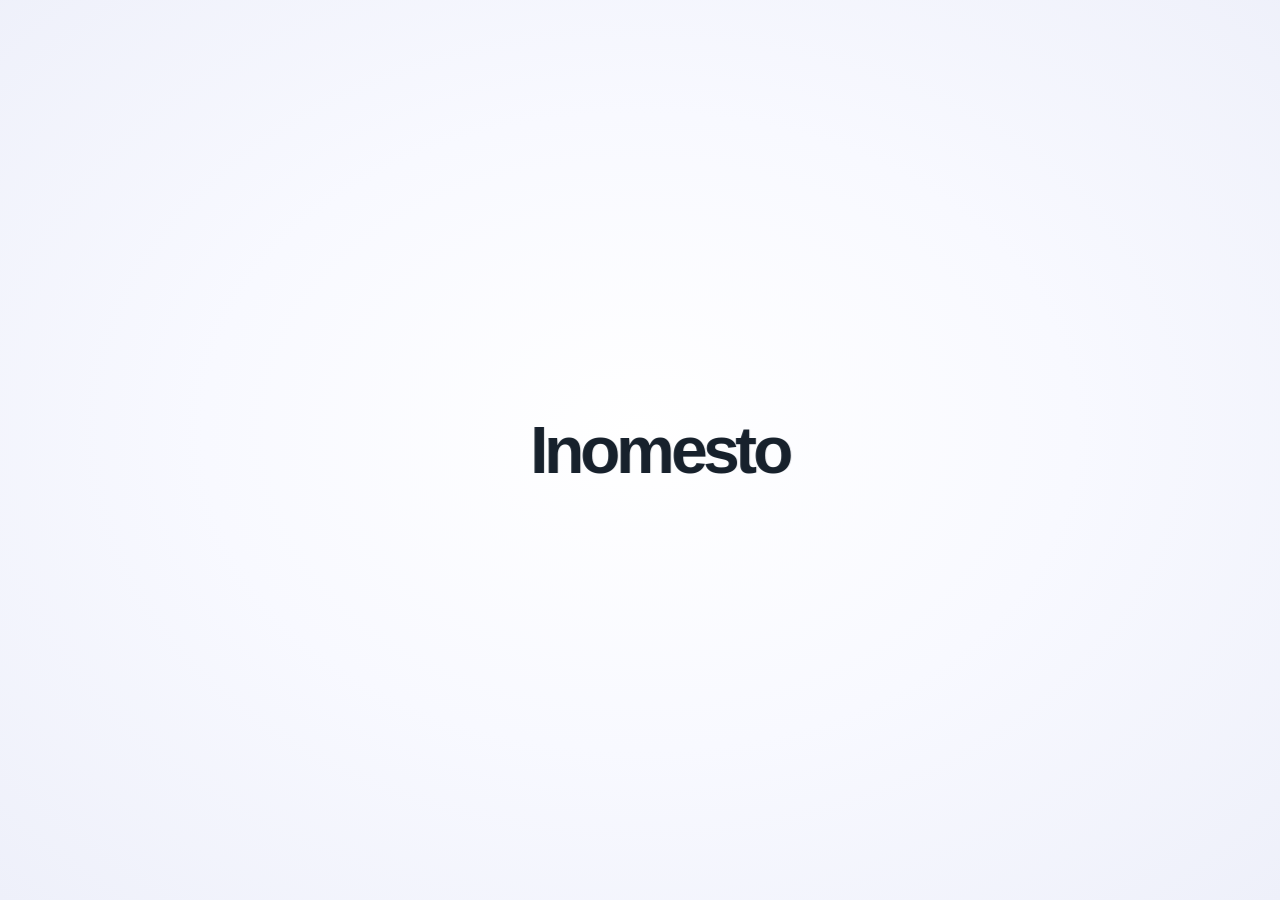
<file: index.html>
<!DOCTYPE html>
<html lang="ru">
<head>
<meta charset="UTF-8">
<meta name="viewport" content="width=device-width, initial-scale=1">
<title>Inomesto</title>
<link rel="stylesheet" href="styles.css?v=20261128-post-menu-1">
<script src="vendor/supabase.js"></script>
</head>
<body>

<div id="inomestoSplash" class="inomesto-splash" aria-hidden="true">
  <div class="splash-stage" id="splashStage">
    <div class="splash-word" id="splashWord" aria-label="Inomesto">
      <span class="splash-letter">I</span><span class="splash-letter">n</span><span class="splash-letter">o</span><span class="splash-letter">m</span><span class="splash-letter">e</span><span class="splash-letter">s</span><span class="splash-letter">t</span><span class="splash-letter">o</span>
    </div>
    <div class="splash-logo" id="splashLogo">I</div>
  </div>
</div>


<div id="diag" class="diag" hidden></div>

<section id="screen-auth" class="screen">
  <div class="auth-card">
    <div class="brand-lg"><span class="mark">I</span><span>Inomesto</span></div>
    <h1>Общение без лишнего</h1>
    <p class="muted">Публикуйте посты, создавайте каналы и сообщества, общайтесь лично.</p>

    <button class="btn provider" id="signInGitHub">
      <svg viewBox="0 0 16 16" width="19" height="19" aria-hidden="true"><path fill="currentColor" d="M8 0C3.58 0 0 3.58 0 8c0 3.54 2.29 6.53 5.47 7.59.4.07.55-.17.55-.38 0-.19-.01-.82-.01-1.49-2.01.37-2.53-.49-2.69-.94-.09-.23-.48-.94-.82-1.13-.28-.15-.68-.52-.01-.53.63-.01 1.08.58 1.23.82.72 1.21 1.87.87 2.33.66.07-.52.28-.87.51-1.07-1.78-.2-3.64-.89-3.64-3.95 0-.87.31-1.59.82-2.15-.08-.2-.36-1.02.08-2.12 0 0 .67-.21 2.2.82.64-.18 1.32-.27 2-.27s1.36.09 2 .27c1.53-1.04 2.2-.82 2.2-.82.44 1.1.16 1.92.08 2.12.51.56.82 1.27.82 2.15 0 3.07-1.87 3.75-3.65 3.95.29.25.54.73.54 1.48 0 1.07-.01 1.93-.01 2.2 0 .21.15.46.55.38A8.01 8.01 0 0 0 16 8c0-4.42-3.58-8-8-8z"/></svg>
      Войти через GitHub
    </button>

    <button class="btn provider" id="signInGoogle">
      <svg viewBox="0 0 48 48" width="19" height="19" aria-hidden="true"><path fill="#4285F4" d="M45 24c0-1.6-.1-2.7-.4-4H24v7.5h12c-.2 2-1.5 5-4.4 7l6.7 5.2C42.2 36.2 45 30.7 45 24z"/><path fill="#34A853" d="M24 46c6.9 0 12.7-2.3 17-6.2l-6.7-5.2C31.9 36 28.2 37 24 37c-6.6 0-12.2-4.4-14.2-10.4l-7 5.4C7.2 40.7 15 46 24 46z"/><path fill="#FBBC05" d="M9.8 26.6c-.5-1.5-.8-3-.8-4.6s.3-3.1.8-4.6l-7-5.4C1 15.1 0 19.4 0 22s1 6.9 2.8 10z"/><path fill="#EA4335" d="M24 9c3.7 0 7 1.3 9.6 3.8l6-6C35.9 3 30.6 1 24 1 15 1 7.2 6.3 2.8 13l7 5.4C11.8 13.4 17.4 9 24 9z"/></svg>
      Войти через Google
    </button>

    <div class="or"><span>или по почте</span></div>

    <label class="field"><span>Электронная почта</span>
      <input id="emailInput" type="email" autocomplete="email" placeholder="pochta@example.com"></label>
    <button class="btn provider" id="signInEmail">Прислать ссылку для входа</button>

    <div class="or"><span>или войти по username</span></div>
    <label class="field"><span>Username</span><input id="loginUsername" autocomplete="username" maxlength="24" placeholder="username"></label>
    <label class="field"><span>Пароль Inomesto</span><input id="loginPassword" type="password" autocomplete="current-password" placeholder="Пароль"></label>
    <button class="btn provider" id="signInUsername" type="button">Войти</button>
    <p class="fine" id="authHint">Для регистрации сначала войдите через Google или GitHub, затем создайте username и пароль Inomesto.</p>
  </div>
</section>

<section id="screen-onboarding" class="screen">
  <div class="auth-card">
    <h1 id="onboardingTitle">Завершите регистрацию</h1>
    <p class="muted" id="onboardingDescription">После входа через Google или GitHub придумайте username и пароль Inomesto.</p>
    <label class="field"><span>Имя</span><input id="obName" maxlength="40" placeholder="Как вас зовут"></label>
    <label class="field"><span>Username (латиницей)</span><input id="obUser" maxlength="24" autocomplete="username" placeholder="username"></label>
    <label class="field"><span>О себе</span><input id="obBio" maxlength="160" placeholder="Пара слов о себе"></label>
    <label class="field"><span>Пароль Inomesto (минимум 8 символов)</span><input id="obPassword" type="password" minlength="8" autocomplete="new-password" placeholder="Придумайте пароль"></label>
    <label class="field"><span>Повторите пароль</span><input id="obPasswordAgain" type="password" minlength="8" autocomplete="new-password" placeholder="Повторите пароль"></label>
    <button class="btn primary wide" id="saveOnboarding">Сохранить и продолжить</button>
  </div>
</section>

<section id="screen-app" class="screen">
  <header class="topbar">
    <div class="brand"><span class="mark small">I</span><span>Inomesto</span></div>
    <nav class="tabs" id="tabs">
      <button class="tab active" data-tab="feed"><span class="tab-icon"><svg viewBox="0 0 24 24" aria-hidden="true"><path d="M5 4.5h11a2 2 0 0 1 2 2v13H6a2 2 0 0 1-2-2v-13a2 2 0 0 1 2-2Z"/><path d="M8 8h7M8 12h7M8 16h4M18 8h2a1 1 0 0 1 1 1v9a1.5 1.5 0 0 1-1.5 1.5"/></svg></span><span class="tab-label">Лента</span></button>
      <button class="tab" data-tab="spaces"><span class="tab-icon"><svg viewBox="0 0 24 24" aria-hidden="true"><circle cx="9" cy="8" r="3"/><path d="M3.5 19a5.5 5.5 0 0 1 11 0M16 5.5a3 3 0 0 1 0 5.8M17 14a5 5 0 0 1 3.5 4.8"/></svg></span><span class="tab-label">Каналы и группы</span></button>
      <button class="tab" data-tab="chats"><span class="tab-icon"><svg viewBox="0 0 24 24" aria-hidden="true"><path d="M20 11.5a7.5 7.5 0 0 1-7.5 7.5H7l-4 2v-6.5A7.5 7.5 0 1 1 20 11.5Z"/><path d="M8 10h8M8 13.5h5"/></svg></span><span class="tab-label">Чаты</span></button>
      <button class="tab" data-tab="me"><span class="tab-icon"><svg viewBox="0 0 24 24" aria-hidden="true"><circle cx="12" cy="8" r="3.5"/><path d="M4.5 20a7.5 7.5 0 0 1 15 0"/></svg></span><span class="tab-label">Профиль</span></button>
      <button class="tab staff-only" data-tab="mod" hidden><span class="tab-icon"><svg viewBox="0 0 24 24" aria-hidden="true"><path d="M12 3 20 6v5.5c0 4.5-3.1 7.8-8 9.5-4.9-1.7-8-5-8-9.5V6l8-3Z"/><path d="m8.5 12 2.3 2.3 4.8-5"/></svg></span><span class="tab-label">Модерация</span></button>
    </nav>
  </header>

  <div class="banner" id="muteBanner" hidden></div>

  <main class="wrap">
    <div class="pane active" id="pane-feed">
      <div class="page-heading">
        <div><h1>Ваша лента</h1><p>Публикации только из каналов, на которые вы подписаны</p></div>
        <button class="btn primary" id="feedFindChannels">Найти каналы</button>
      </div>
      <div id="feed"></div>
    </div>

    <div class="pane" id="pane-spaces">
      <div class="page-heading">
        <div><h1>Каналы и сообщества</h1><p>Подписывайтесь на каналы или вступайте в сообщества</p></div>
        <button class="btn primary" id="openSpaceModal">Создать</button>
      </div>
      <div class="space-search-card">
        <label class="space-search-label" for="spaceSearchInput">Поиск каналов и сообществ</label>
        <div class="space-search-wrap"><span aria-hidden="true">⌕</span><input id="spaceSearchInput" type="search" placeholder="Название или ключевое слово…" autocomplete="off"></div>
        <p class="sub">В списке ниже — ваши подписки. Через поиск можно найти новые каналы и сообщества.</p>
      </div>
      <div id="spaceView"></div>
    </div>

    <div class="pane" id="pane-chats">
      <div class="page-heading">
        <div><h1>Ваши чаты</h1><p>Личные разговоры и поддержка</p></div>
      </div>
      <div class="chat-layout card">
        <div class="chat-list">
          <div class="row gap mb">
            <input id="newDmUser" class="grow" placeholder="@логин пользователя">
            <button class="btn primary" id="startDm">Новый чат</button>
          </div>
          <div id="convList"></div>
        </div>
        <div class="chat-window">
          <div class="chat-head" id="chatHead">Выберите чат</div>
          <div class="messages" id="messages"><div class="empty">Слева выберите диалог</div></div>
          <div id="chatStaged" class="chat-staged" hidden></div>
          <div class="chat-input">
            <input id="chatFileInput" type="file" multiple accept="image/*,audio/*,video/*,.pdf,.txt,.doc,.docx,.xls,.xlsx,.ppt,.pptx,.zip" hidden>
            <button class="btn ghost chat-attach" id="attachChatFile" type="button" title="Прикрепить файл">📎</button>
            <button class="btn ghost chat-voice" id="recordVoice" type="button" title="Записать голосовое сообщение">🎙 Голосовое</button>
            <input id="msgInput" placeholder="Сообщение…">
            <button class="btn primary" id="sendMsg">Отправить</button>
          </div>
        </div>
      </div>
    </div>

    <div class="pane" id="pane-me">
      <div class="card profile-self"><div id="meAvatar"></div><div><h2 id="meName">—</h2><p class="muted" id="meMeta"></p><div id="meStatus"></div></div></div>
      <div class="card">
        <h3>Настройки</h3>
        <label class="field"><span>Аватар профиля</span><input id="avatarInput" type="file" accept="image/png,image/jpeg,image/webp,image/gif"><small class="sub">PNG, JPG, WebP или GIF, до 5 МБ</small></label>
        <label class="field"><span>Имя</span><input id="setName"></label>
        <label class="field"><span>Имя пользователя</span><input id="setUser"></label>
        <label class="field"><span>О себе</span><input id="setBio"></label>
        <label class="field"><span>Кто может писать вам лично</span>
          <select id="setDm">
            <option value="everyone">Все пользователи</option>
            <option value="contacts">Только те, с кем я в одном пространстве</option>
            <option value="nobody">Никто</option>
          </select>
        </label>
        <button class="btn primary" id="saveProfile">Сохранить</button>
      <div class="card">
        <h3>Безопасность аккаунта</h3>
        <p class="muted">Пароль нужен для входа в Inomesto по username на сайте и в Android-приложении.</p>
        <label class="field"><span>Новый пароль (минимум 8 символов)</span><input id="accountPassword" type="password" minlength="8" autocomplete="new-password"></label>
        <label class="field"><span>Повторите новый пароль</span><input id="accountPasswordAgain" type="password" minlength="8" autocomplete="new-password"></label>
        <button class="btn primary" id="saveAccountPassword" type="button">Сохранить пароль</button>
      </div>
      </div>
      <div class="card theme-settings">
        <h3>Оформление</h3>
        <p class="muted">Выберите удобную цветовую тему приложения. Настройка сохраняется на этом устройстве.</p>
        <label class="field">
          <span>Тема приложения</span>
          <select id="themeSelect">
            <option value="light">Светлая</option>
            <option value="dark">Тёмная</option>
          </select>
        </label>
      </div>
      <div class="card">
        <h3>Уведомления</h3>
        <p class="muted">Настройки сохраняются в аккаунте и действуют на всех ваших устройствах. Лайки не отправляют уведомлений.</p>
        <label class="field check"><input type="checkbox" id="notifDmEnabled" checked> Новые сообщения в личных чатах</label>
        <label class="field"><span>Как показывать сообщения</span>
          <select id="notifDmDelivery">
            <option value="in_app">Всплывающее уведомление в Inomesto</option>
            <option value="browser">Уведомление браузера</option>
            <option value="both">Оба способа</option>
          </select>
        </label>
        <button class="btn primary" id="enableNativePush" type="button">Включить push-уведомления</button>
        <div class="sub mt">Push-уведомления Android. Для работы нужно разрешить уведомления.</div>
        <button class="btn ghost" id="enableBrowserNotifications" type="button">Разрешить уведомления браузера</button>
        <div class="sub mt">Уведомления браузера работают, пока сайт открыт. Для них нужно разрешение браузера.</div>
        <hr class="settings-divider">
        <label class="field check"><input type="checkbox" id="notifSpaceBadges" checked> Счётчики новых публикаций в каналах и группах</label>
        <label class="field check"><input type="checkbox" id="notifCommentBadges" checked> Счётчики новых комментариев</label>
        <p class="sub">Публикации в каналах и группах, а также комментарии по умолчанию показываются только счётчиками — без всплывающих уведомлений.</p>
        <button class="btn primary" id="saveNotificationPrefs">Сохранить настройки уведомлений</button>
      </div>
      <div class="card"><h3>Мои предупреждения</h3><div id="myWarns" class="muted">Загрузка…</div></div>
      <div class="card">
        <h3>Проверка подключения</h3>
        <p class="muted">Нажмите, чтобы проверить базу, хранилище и вход. Красные пункты показывают, какой шаг настройки пропущен.</p>
        <button class="btn ghost" id="runDiag">Проверить</button>
        <div id="diagOut" class="muted mt"></div>
      </div>
      <div class="card">
        <h3>Поддержка</h3>
        <p class="muted">Наши модераторы увидят ваше сообщение и постараются как можно скорее решить вашу проблему.</p>
        <button class="btn ghost" id="openSupport">Открыть чат поддержки</button>
      </div>
      <div class="card">
        <h3>Аккаунт</h3>
        <button class="btn ghost" id="signOut" type="button">Выйти из аккаунта</button>
      </div>
    </div>

    <div class="pane" id="pane-mod">
      <div class="card"><h2>Панель модерации</h2><p class="muted">Доступ только владельцу и совладельцам.</p></div>
      <div class="card"><h3>Жалобы</h3><div id="reportList"></div></div>
      <div class="card"><h3>Отложенные удаления</h3><div id="deletionList"></div></div>
      <div class="card"><h3>Верификация и роли</h3>
        <label class="field"><span>Логин пользователя</span><input id="staffUser" placeholder="username"></label>
        <div class="row gap wrap">
          <button class="btn ghost" data-staff="verify">Выдать галочку</button>
          <button class="btn ghost" data-staff="unverify">Отозвать галочку</button>
          <button class="btn ghost" data-staff="coowner">Сделать совладельцем</button>
          <button class="btn ghost" data-staff="uncoowner">Снять совладельца</button>
          <button class="btn ghost" data-staff="warn">Выдать предупреждение</button>
        </div>
        <div id="staffResult" class="muted mt"></div>
      </div>
      <div class="card"><h3>Обращения в поддержку</h3><div id="supportList"></div></div>
    </div>
  </main>

  <nav class="mobile-tabs" id="mobileTabs">
    <button class="tab active" data-tab="feed"><span class="tab-icon"><svg viewBox="0 0 24 24" aria-hidden="true"><path d="M5 4.5h11a2 2 0 0 1 2 2v13H6a2 2 0 0 1-2-2v-13a2 2 0 0 1 2-2Z"/><path d="M8 8h7M8 12h7M8 16h4M18 8h2a1 1 0 0 1 1 1v9a1.5 1.5 0 0 1-1.5 1.5"/></svg></span><span class="tab-label">Лента</span></button>
    <button class="tab" data-tab="spaces"><span class="tab-icon"><svg viewBox="0 0 24 24" aria-hidden="true"><circle cx="9" cy="8" r="3"/><path d="M3.5 19a5.5 5.5 0 0 1 11 0M16 5.5a3 3 0 0 1 0 5.8M17 14a5 5 0 0 1 3.5 4.8"/></svg></span><span class="tab-label">Каналы</span></button>
    <button class="tab" data-tab="chats"><span class="tab-icon"><svg viewBox="0 0 24 24" aria-hidden="true"><path d="M20 11.5a7.5 7.5 0 0 1-7.5 7.5H7l-4 2v-6.5A7.5 7.5 0 1 1 20 11.5Z"/><path d="M8 10h8M8 13.5h5"/></svg></span><span class="tab-label">Чаты</span></button>
    <button class="tab" data-tab="me"><span class="tab-icon"><svg viewBox="0 0 24 24" aria-hidden="true"><circle cx="12" cy="8" r="3.5"/><path d="M4.5 20a7.5 7.5 0 0 1 15 0"/></svg></span><span class="tab-label">Профиль</span></button>
    <button class="tab staff-only" data-tab="mod" hidden><span class="tab-icon"><svg viewBox="0 0 24 24" aria-hidden="true"><path d="M12 3 20 6v5.5c0 4.5-3.1 7.8-8 9.5-4.9-1.7-8-5-8-9.5V6l8-3Z"/><path d="m8.5 12 2.3 2.3 4.8-5"/></svg></span><span class="tab-label">Модерация</span></button>
  </nav>
</section>

<div class="modal" id="spaceModal" hidden>
  <div class="modal-box">
    <h3>Новое пространство</h3>
    <label class="field"><span>Тип</span>
      <select id="spType">
        <option value="channel">Канал — посты автора и комментарии</option>
        <option value="community">Сообщество — пишут все участники</option>
      </select></label>
    <label class="field"><span>Название</span><input id="spName" maxlength="60" placeholder="Например, «Омск: объявления»"></label>
    <label class="field"><span>Описание</span><input id="spDesc" maxlength="200"></label>
    <label class="field"><span>Доступ</span>
      <select id="spPrivacy">
        <option value="public">Открытое</option>
        <option value="private">Закрытое — нужна галочка верификации</option>
      </select></label>
    <label class="field check"><input type="checkbox" id="spComments" checked> Разрешить комментарии</label>
    <div class="row gap end mt">
      <button class="btn ghost" id="closeSpaceModal">Отмена</button>
      <button class="btn primary" id="createSpace">Создать</button>
    </div>
  </div>
</div>

<div class="modal" id="profileModal" hidden>
  <div class="modal-box profile-modal-box">
    <button class="btn ghost profile-close" id="closeProfileModal" type="button">Закрыть</button>
    <div id="profileModalContent"></div>
  </div>
</div>

<div id="toast" class="toast"></div>
<script src="config.js"></script>
<script src="push-plugin.js"></script>
  <script src="app.js?v=20261128-post-menu-1"></script>
</body>
</html>
</file>
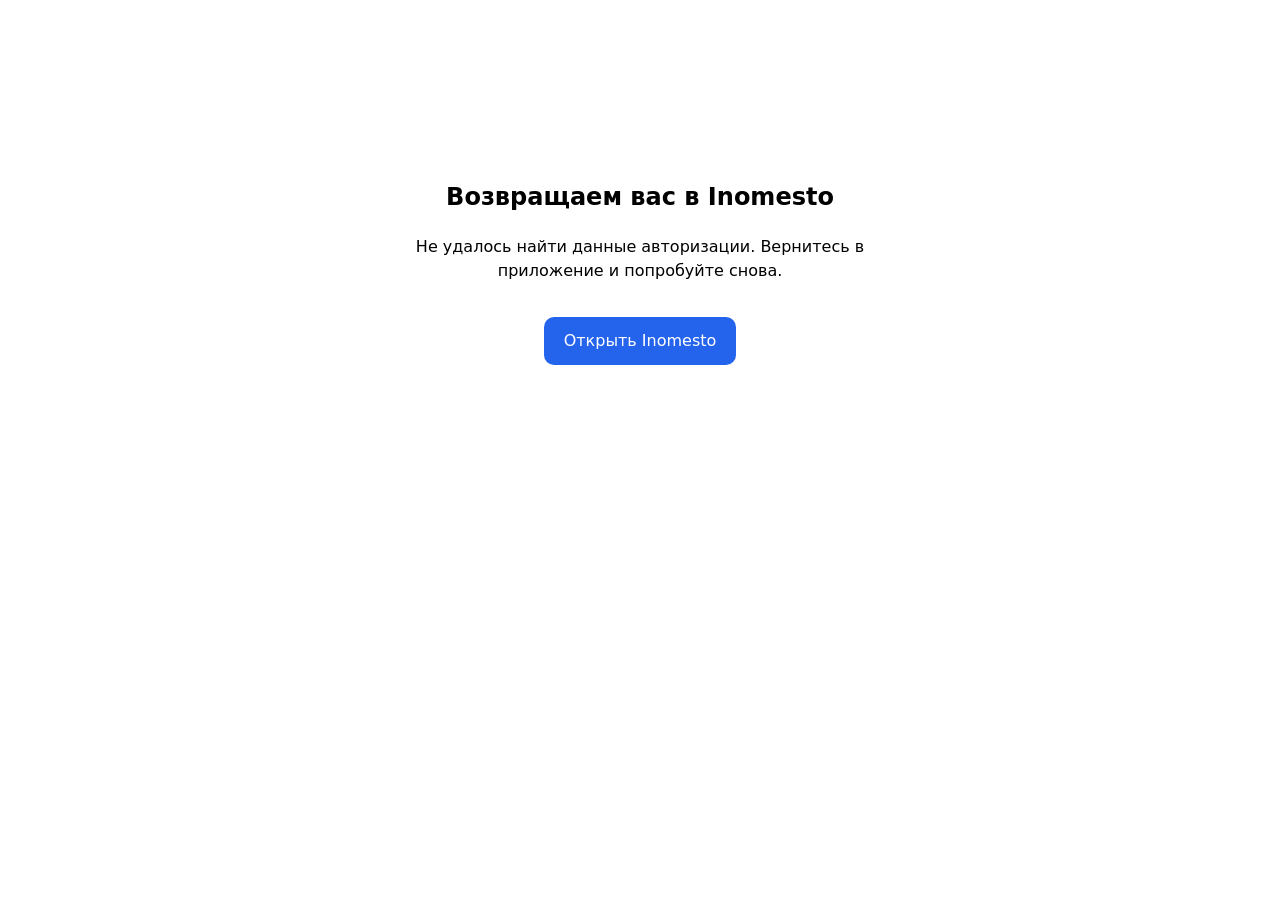
<file: auth-callback.html>
<!doctype html>
<html lang="ru">
<head>
  <meta charset="utf-8">
  <meta name="viewport" content="width=device-width, initial-scale=1">
  <title>Возврат в Inomesto</title>
  <style>
    body {
      font-family: system-ui, sans-serif;
      max-width: 520px;
      margin: 15vh auto;
      padding: 24px;
      text-align: center;
      line-height: 1.5;
    }
    a {
      display: inline-block;
      margin-top: 18px;
      padding: 12px 20px;
      border-radius: 10px;
      background: #2463eb;
      color: white;
      text-decoration: none;
    }
  </style>
</head>
<body>
  <h2>Возвращаем вас в Inomesto</h2>
  <p>Нажмите кнопку ниже, если приложение не открылось автоматически.</p>
  <a id="openApp" href="#">Открыть Inomesto</a>

  <script>
    (function () {
      var target = 'com.inomesto.app://auth/callback'
        + window.location.search
        + window.location.hash;

      document.getElementById('openApp').href = target;

      if (window.location.search.indexOf('code=') === -1 &&
          window.location.search.indexOf('error=') === -1) {
        document.querySelector('p').textContent =
          'Не удалось найти данные авторизации. Вернитесь в приложение и попробуйте снова.';
        return;
      }

      window.location.replace(target);
    })();
  </script>
</body>
</html>
</file>
<file: styles.css>
:root{
  --bg:#f3f5f8;--card:#fff;--ink:#161f28;--muted:#78868f;--line:#e7ecf0;
  --accent:#5566f0;--soft:#eef0ff;--radius:16px;--shadow:0 6px 22px rgba(22,35,54,.06);
}
*{box-sizing:border-box}
html,body{margin:0;padding:0}
body{background:var(--bg);color:var(--ink);font:15px/1.5 -apple-system,BlinkMacSystemFont,"Segoe UI",Roboto,sans-serif;-webkit-font-smoothing:antialiased}
h1,h2,h3{margin:0 0 8px;letter-spacing:-.4px}h2{font-size:21px}h3{font-size:16px}p{margin:0 0 10px}
button,input,textarea,select{font:inherit;color:inherit}
input,textarea,select{background:#fbfcfe;border:1px solid var(--line);border-radius:11px;padding:11px 12px;outline:0;width:100%}
input:focus,textarea:focus,select:focus{border-color:#c3caf7;box-shadow:0 0 0 3px #5566f012}
textarea{resize:vertical;min-height:64px}
.muted{color:var(--muted);font-size:13px}.fine{color:#9aa6ae;font-size:12px;margin-top:14px;line-height:1.5}
.grow{flex:1;min-width:0}.mt{margin-top:10px}.mb{margin-bottom:14px}
.row{display:flex;align-items:center}.gap{gap:9px}.wrap{flex-wrap:wrap}.between{justify-content:space-between}.end{justify-content:flex-end}
.screen{display:none}.screen.active{display:block}
#screen-auth.active,#screen-onboarding.active{display:grid;place-items:center;min-height:100vh;padding:20px}
.auth-card{background:var(--card);border:1px solid var(--line);border-radius:22px;padding:34px;width:min(430px,100%);box-shadow:var(--shadow)}
.brand-lg{display:flex;align-items:center;gap:11px;font-size:22px;font-weight:750;margin-bottom:22px}
.mark{width:38px;height:38px;border-radius:13px;background:var(--accent);color:#fff;display:grid;place-items:center;font-weight:800;box-shadow:0 6px 14px #5566f03d}
.mark.small{width:30px;height:30px;border-radius:10px;font-size:14px}
.btn{border:0;border-radius:11px;padding:11px 17px;font-weight:650;cursor:pointer;transition:.15s;background:#f1f3f7;color:#4d5a64}
.btn:hover{filter:brightness(.97)}
.btn.primary{background:var(--accent);color:#fff;box-shadow:0 5px 14px #5566f030}
.btn.ghost{background:#f1f3f7}
.btn.wide{width:100%;margin-top:8px}
.field{display:block;margin:12px 0}
.field>span{display:block;font-size:12px;color:#66737e;font-weight:650;margin-bottom:5px}
.check{display:flex;align-items:center;gap:8px;font-size:13px;color:#5c6973}
.check input{width:auto}
.topbar{position:sticky;top:0;z-index:12;background:#fffffff2;backdrop-filter:blur(14px);border-bottom:1px solid var(--line);display:flex;align-items:center;gap:20px;padding:12px 22px}
.brand{display:flex;align-items:center;gap:9px;font-weight:750;font-size:17px}
.tabs{display:flex;gap:4px;margin-left:auto}
.tab{background:none;border:0;padding:9px 14px;border-radius:11px;color:#6c7a85;font-weight:640;cursor:pointer;font-size:14px;display:inline-flex;align-items:center;gap:8px;white-space:nowrap}
.tab-icon{display:inline-flex;align-items:center;justify-content:center;width:18px;height:18px;flex:0 0 18px}
.tab-icon svg{display:block;width:18px;height:18px;fill:none;stroke:currentColor;stroke-width:1.7;stroke-linecap:round;stroke-linejoin:round}
.tab-label{display:inline-block}
.tab:hover{background:#f2f4f8;color:var(--ink)}
.tab.active{background:var(--soft);color:var(--accent)}
.wrap{max-width:760px;margin:0 auto;padding:22px 18px 100px}
.pane{display:none}.pane.active{display:block}
.card{background:var(--card);border:1px solid var(--line);border-radius:var(--radius);box-shadow:var(--shadow);padding:16px;margin-bottom:14px}
.composer textarea{border:0;background:transparent;padding:4px 2px;min-height:56px}
.staged{display:flex;flex-wrap:wrap;gap:7px;margin:8px 0}
.stage-chip{background:#f2f4f9;border-radius:9px;padding:6px 9px;font-size:12px;color:#56636e;display:flex;gap:7px;align-items:center}
.stage-chip button{background:none;border:0;cursor:pointer;color:#98a4ad}
.chip{background:#f2f4f9;border-radius:10px;padding:9px 12px;font-size:13px;font-weight:640;color:#5d6a74;cursor:pointer}
.chip:hover{background:var(--soft);color:var(--accent)}
.banner{background:#fff4e8;color:#8d5a1f;padding:11px 22px;font-size:13px;border-bottom:1px solid #f2e2ce}
.post-head{display:flex;align-items:center;gap:11px;margin-bottom:11px}
.av{width:38px;height:38px;flex:0 0 38px;border-radius:50%;background:#e5e9ff;color:#4a5ad4;display:grid;place-items:center;font-weight:750}
.av.sm{width:30px;height:30px;flex-basis:30px;font-size:12px}
.who strong{font-size:14px}.who div{font-size:12px;color:var(--muted)}
.post-text{white-space:pre-wrap;margin-bottom:12px;line-height:1.55}
.post-img{width:100%;max-height:400px;object-fit:cover;border-radius:13px;margin-bottom:11px;background:#eef1f5}
.post-file{display:flex;align-items:center;gap:11px;background:#f7f9fb;border:1px solid var(--line);border-radius:12px;padding:11px;margin-bottom:11px;font-size:13px;cursor:pointer;text-decoration:none;color:inherit}
.badge{display:inline-block;background:var(--soft);color:var(--accent);border-radius:20px;padding:2px 9px;font-size:11px;font-weight:700;margin-left:6px}
.badge.gray{background:#f0f2f5;color:#7c8892}
.post-actions{display:flex;gap:6px;border-top:1px solid var(--line);padding-top:10px;flex-wrap:wrap}
.act{background:none;border:0;color:#7d8a94;font-size:13px;font-weight:620;cursor:pointer;padding:6px 10px;border-radius:9px;display:flex;gap:6px;align-items:center}
.act:hover{background:#f3f5f8;color:var(--accent)}.act.on{color:var(--accent)}
.comments{border-top:1px solid var(--line);margin-top:11px;padding-top:11px}
.comment{font-size:13px;padding:6px 0;border-bottom:1px dashed #eef1f4}
.comment b{margin-right:6px}
.comment-form{display:flex;gap:8px;margin-top:10px}.comment-form input{flex:1}
.space-row{display:flex;align-items:center;gap:12px}
.space-ico{width:44px;height:44px;flex:0 0 44px;border-radius:14px;background:var(--soft);color:var(--accent);display:grid;place-items:center;font-weight:800;font-size:17px}
.empty{text-align:center;color:var(--muted);padding:34px 12px;font-size:13px}
.toolbar{display:flex;gap:8px;flex-wrap:wrap;margin-top:12px}
.sub{font-size:12px;color:var(--muted)}
.member-row{display:flex;align-items:center;gap:10px;padding:8px 0;border-bottom:1px solid var(--line);font-size:13px;flex-wrap:wrap}
/* Участники: аватар фиксированного квадрата, действия — отдельным меню */
.member-row-user{display:flex;align-items:center;gap:10px;min-width:0}
.member-row-user .profile-open{flex:1 1 190px;min-width:0;max-width:100%}
.member-row-user .profile-open .av{width:38px;height:38px;min-width:38px;max-width:38px;aspect-ratio:1;flex:0 0 38px;border-radius:50%;object-fit:cover}
.member-identity{display:flex;flex-direction:column;min-width:0;overflow:hidden;line-height:1.35}
.member-identity b,.member-identity .sub{overflow:hidden;text-overflow:ellipsis;white-space:nowrap}
.member-meta{display:flex;align-items:center;gap:7px;flex:0 0 auto;margin-left:auto}
.member-more{width:34px;height:34px;border:1px solid var(--line);border-radius:10px;background:#fff;color:var(--ink);font-size:22px;line-height:1;cursor:pointer}
.member-actions{flex:1 0 100%;display:flex;gap:8px;flex-wrap:wrap;padding:8px 0 4px 48px}
.member-actions[hidden]{display:none!important}
.member-row-user.member-actions-open{background:var(--soft);border-radius:12px;padding:9px 10px}
@media(max-width:560px){
  .member-row-user{gap:8px}
  .member-row-user .profile-open{flex-basis:150px}
  .member-meta{gap:5px}
  .member-actions{padding-left:0}
  .member-actions .act{flex:1 1 auto;min-height:38px}
}
.chat-layout{display:grid;grid-template-columns:270px 1fr;padding:0;overflow:hidden}
.chat-list{padding:14px;border-right:1px solid var(--line)}
.chat-window{display:flex;flex-direction:column;min-height:460px;min-width:0}
.chat-head{padding:15px;border-bottom:1px solid var(--line);font-weight:700}
.messages{flex:1;padding:16px;display:flex;flex-direction:column;gap:9px;overflow:auto;max-height:400px}
.bubble{max-width:78%;background:#f1f3f7;border-radius:15px;padding:10px 13px;font-size:14px;align-self:flex-start}
.bubble.mine{background:var(--accent);color:#fff;align-self:flex-end}
.bubble small{display:block;opacity:.7;font-size:11px;margin-top:4px}
.chat-input{display:flex;gap:8px;padding:12px;border-top:1px solid var(--line)}
.chat-input input#msgInput{flex:1;min-width:0}
.chat-attach{flex:0 0 auto;padding:9px 12px}
.chat-staged{display:flex;gap:7px;flex-wrap:wrap;padding:8px 12px 0}
.chat-staged[hidden]{display:none}
.chat-stage-chip{display:inline-flex;align-items:center;gap:6px;background:var(--soft);border-radius:9px;padding:6px 9px;font-size:12px;max-width:100%;overflow-wrap:anywhere}
.chat-stage-chip button{border:0;background:transparent;font-size:17px;cursor:pointer;color:inherit}
.message-body{white-space:normal;overflow-wrap:anywhere}
.chat-file{display:flex;flex-direction:column;gap:6px;margin-top:7px;font-size:13px;overflow-wrap:anywhere}
.chat-file .sub{opacity:.8}
.chat-image-link{display:block;margin-top:7px}
.chat-image{display:block;max-width:min(320px,100%);max-height:280px;object-fit:contain;border-radius:10px}
.chat-audio{width:min(290px,100%);max-width:100%}
.chat-video{display:block;width:min(340px,100%);max-height:280px;margin-top:7px;border-radius:10px}
.bubble a{color:inherit;text-decoration:underline}

.bubble a.message-link{
  color:inherit;
  text-decoration:underline;
  text-decoration-thickness:1px;
  text-underline-offset:2px;
  overflow-wrap:anywhere;
  cursor:pointer;
}
.bubble a.message-link:hover{
  text-decoration-thickness:2px;
}
.bubble a.message-link:active{
  opacity:.75;
}


.conv{padding:10px;border-radius:12px;cursor:pointer;display:flex;gap:10px;align-items:center}
.conv:hover,.conv.on{background:#f2f4fb}
.modal{position:fixed;inset:0;background:#0f17228c;display:grid;place-items:center;padding:18px;z-index:40}
.modal[hidden]{display:none}
.modal-box{background:#fff;border-radius:20px;padding:22px;width:min(440px,100%);box-shadow:0 24px 70px #0003;max-height:90vh;overflow:auto}
.toast{position:fixed;left:50%;bottom:26px;transform:translate(-50%,16px);background:#182028;color:#fff;padding:12px 18px;border-radius:13px;font-size:13px;opacity:0;pointer-events:none;transition:.24s;z-index:60;max-width:88vw;text-align:center}
.toast.show{opacity:1;transform:translate(-50%,0)}
.diag{background:#fdecec;color:#a12b26;padding:10px 16px;font-size:12.5px;cursor:pointer;border-bottom:1px solid #f5cdcb}
.mobile-tabs{display:none}
@media(max-width:760px){
  .topbar{padding:10px 14px;gap:10px}
  .brand span:last-child{display:none}
  .tabs{display:none}
  .wrap{padding:14px 12px 96px}
  .chat-layout{grid-template-columns:1fr}
  .chat-list{border-right:0;border-bottom:1px solid var(--line);display:flex;gap:8px;overflow:auto;padding:10px}
  .conv{min-width:150px}
  .mobile-tabs{display:flex;position:fixed;bottom:0;left:0;right:0;background:#fffffff5;backdrop-filter:blur(14px);border-top:1px solid var(--line);justify-content:space-around;padding:8px 4px calc(8px + env(safe-area-inset-bottom));z-index:30}
  .mobile-tabs .tab{font-size:11px;padding:6px 9px;min-width:58px;flex:1;display:flex;flex-direction:column;align-items:center;justify-content:center;gap:3px}
  .mobile-tabs .tab-icon,.mobile-tabs .tab-icon svg{width:20px;height:20px}
  .mobile-tabs .tab-label{line-height:1.15}
  .auth-card{padding:24px 20px}
}

/* --- экран входа: три способа --- */
.btn.provider{background:#fff;border:1px solid var(--line);display:flex;align-items:center;justify-content:center;gap:11px;width:100%;color:var(--ink);box-shadow:var(--shadow);margin-top:9px}
.btn.provider:hover{background:#fafbfe;border-color:#d9e0e7}
.btn.provider[hidden]{display:none}
.or{display:flex;align-items:center;gap:12px;color:#9aa6ae;font-size:12px;margin:18px 0 2px}
.or:before,.or:after{content:"";height:1px;flex:1;background:var(--line)}

/* --- Более ясная навигация и разделы --- */
.page-heading{display:flex;align-items:center;justify-content:space-between;gap:14px;margin:4px 0 18px;padding:2px 2px}
.page-heading h1{font-size:25px;letter-spacing:-.7px;margin:0 0 3px}
.page-heading p{margin:0;color:var(--muted);font-size:13px}
.post-channel{color:var(--accent)!important;font-weight:650;margin-top:2px}
.space-section{margin:20px 0 26px}
.space-section-head{display:flex;align-items:center;justify-content:space-between;gap:12px;margin:0 2px 10px}
.space-section-head h2{font-size:18px;margin:0 0 2px}
.space-section-head p{margin:0}
.section-count{min-width:30px;height:30px;padding:0 9px;border-radius:10px;background:var(--soft);color:var(--accent);display:grid;place-items:center;font-size:12px;font-weight:750}
.space-card{transition:transform .15s,border-color .15s}
.space-card:hover{border-color:#d8defd}
.space-description{font-size:13px;color:var(--muted);margin-top:4px;line-height:1.45}
.space-empty{padding:22px 12px;text-align:left}
#feed .empty p{margin:7px auto 15px;max-width:440px}
#feed .empty h3{color:var(--ink);font-size:18px}
#feed .post{padding:18px}
.chat-list{background:#fcfdff}
.chat-list #newDmUser{min-width:0}
.chat-list .btn{white-space:nowrap}
.chat-head{background:#fff}
@media(max-width:760px){
  .page-heading{align-items:flex-start;margin:2px 0 14px}
  .page-heading h1{font-size:22px}
  .page-heading .btn{padding:9px 11px;font-size:12px}
  .space-card .space-row{align-items:flex-start}
  .space-card .space-row>.btn{align-self:center}
  .space-description{max-width:100%}
}

/* --- профили и аватары --- */
.av{object-fit:cover;overflow:hidden}
.profile-self{display:flex;align-items:center;gap:16px}
.profile-self h2{margin:0 0 4px}
.profile-self .av.large{width:76px;height:76px;flex:0 0 76px;font-size:27px}
.profile-open{display:inline-flex;align-items:center;gap:9px;padding:0;border:0;background:transparent;color:inherit;text-align:left;cursor:pointer;border-radius:10px;min-width:0}
.profile-open:hover{color:var(--accent)}
.profile-open .av{flex:0 0 38px}
.member-row .profile-open{flex:1}
.post-author{flex:0 0 auto;max-width:190px}
.post-author span:last-child{overflow:hidden;text-overflow:ellipsis;white-space:nowrap}
.profile-modal-box{text-align:center;position:relative}
.profile-close{display:block;margin-left:auto}
.profile-cover{display:flex;justify-content:center;margin:8px 0 14px}
.profile-avatar{width:112px;height:112px;flex:0 0 112px;font-size:40px}
.profile-bio{white-space:pre-wrap;line-height:1.55;margin:18px 0;text-align:left}
.profile-modal-box .row{justify-content:center}
@media(max-width:760px){
  .profile-self{align-items:flex-start}
  .post-author{max-width:150px}
}


/* --- Полноэкранная вкладка «Ваши чаты» --- */
@media (min-width: 761px) {
  main.wrap:has(#pane-chats.active) {
    width: 100%;
    max-width: none;
    min-height: calc(100vh - 60px);
    margin: 0;
    padding: 20px 22px 22px;
  }
  #pane-chats.active {
    display: flex;
    flex-direction: column;
    min-height: calc(100vh - 102px);
  }
  #pane-chats .page-heading {
    flex: 0 0 auto;
    margin-bottom: 14px;
  }
  #pane-chats .chat-layout {
    flex: 1 1 auto;
    min-height: calc(100vh - 190px);
    height: calc(100vh - 190px);
    grid-template-columns: minmax(270px, 320px) minmax(0, 1fr);
    margin-bottom: 0;
  }
  #pane-chats .chat-list {
    min-width: 0;
    overflow-y: auto;
  }
  #pane-chats .chat-window {
    min-height: 0;
    height: 100%;
  }
  #pane-chats .messages {
    max-height: none;
    min-height: 0;
    overflow-y: auto;
  }
}

@media (max-width: 760px) {
  main.wrap:has(#pane-chats.active) {
    width: 100%;
    max-width: none;
    padding: 12px 0 82px;
  }
  #pane-chats.active {
    display: flex;
    flex-direction: column;
    min-height: calc(100dvh - 142px);
  }
  #pane-chats .page-heading {
    padding: 0 14px;
    margin-bottom: 10px;
  }
  /* На телефоне список диалогов остаётся слева отдельной вертикальной колонкой. */
  #pane-chats .chat-layout {
    flex: 1 1 auto;
    min-height: calc(100dvh - 205px);
    height: calc(100dvh - 205px);
    border-left: 0;
    border-right: 0;
    border-radius: 0;
    margin-bottom: 0;
    grid-template-columns: minmax(116px, 38%) minmax(0, 1fr);
    grid-template-rows: minmax(0, 1fr);
  }
  #pane-chats .chat-list {
    min-width: 0;
    max-height: none;
    overflow-x: hidden;
    overflow-y: auto;
    display: block;
    padding: 8px 6px;
    border-right: 1px solid var(--line);
    border-bottom: 0;
  }
  #pane-chats .chat-list .row {
    display: flex;
    flex-direction: column;
    align-items: stretch;
    gap: 6px;
    margin: 0 0 10px;
  }
  #pane-chats .chat-list .row input,
  #pane-chats .chat-list .row button {
    width: 100%;
    min-width: 0;
    padding: 8px 6px;
    font-size: 11px;
  }
  #pane-chats .conv {
    min-width: 0;
    width: 100%;
    padding: 7px 5px;
    flex: 0 0 auto;
  }
  #pane-chats .conv .profile-open {
    width: 100%;
    min-width: 0;
    gap: 6px;
  }
  #pane-chats .conv .profile-open .grow {
    min-width: 0;
    overflow: hidden;
  }
  #pane-chats .conv .profile-open .grow > span {
    overflow: hidden;
    text-overflow: ellipsis;
    white-space: nowrap;
  }
  #pane-chats .conv .unread-badge {
    min-width: 18px;
    padding: 2px 5px;
    font-size: 10px;
  }
  #pane-chats .chat-window {
    min-width: 0;
    min-height: 0;
    height: 100%;
  }
  #pane-chats .chat-head {
    padding: 12px 9px;
    font-size: 13px;
    overflow-wrap: anywhere;
  }
  #pane-chats .messages {
    max-height: none;
    min-height: 0;
    overflow-y: auto;
    padding: 10px 7px;
  }
  #pane-chats .chat-input {
    flex-wrap: wrap;
  }
  #pane-chats .chat-input #msgInput {
    flex: 1 1 100%;
    order: 2;
  }
  #pane-chats .chat-input #sendMsg {
    order: 3;
  }
}


/* --- Счётчики уведомлений --- */
.unread-pills{display:flex;gap:6px;flex-wrap:wrap;margin-top:7px}
.unread-badge{display:inline-flex;align-items:center;justify-content:center;min-width:22px;padding:3px 8px;border-radius:20px;background:#e9edff;color:#4254c5;font-size:11px;font-weight:750;white-space:nowrap}
.unread-badge.comments{background:#e9f7f0;color:#24734b}
.settings-divider{border:0;border-top:1px solid var(--line);margin:16px 0}


/* --- Голосовые сообщения и панель реакций --- */
.chat-voice{flex:0 0 auto;white-space:nowrap;padding:9px 11px}
.chat-voice.recording{background:#ffe8e8;color:#b42318}
.bubble{position:relative}
.chat-reactions{display:flex;gap:4px;flex-wrap:wrap;margin-top:7px}
.chat-reaction{border:1px solid #dfe4eb;background:#ffffffa8;color:inherit;border-radius:20px;padding:3px 7px;font-size:12px;line-height:1.4;cursor:pointer}
.chat-reaction span{font-size:11px;opacity:.8}
.chat-reaction.mine{background:#e5e9ff;border-color:#9ca8ff;color:#3444b8}
.bubble.mine .chat-reaction{color:#30394b}
.bubble.mine .chat-reaction.mine{background:#fff;border-color:#fff;color:#3444b8}
.chat-reaction-tools{position:absolute;z-index:8;right:7px;bottom:100%;display:flex;flex-direction:column;align-items:flex-end;opacity:0;visibility:hidden;transform:translateY(4px);transition:opacity .14s,transform .14s,visibility .14s;pointer-events:none}
/* У первого сообщения панель открывается вниз: верхний край списка не обрезает её. */
#messages > .bubble:first-child .chat-reaction-tools{top:calc(100% + 5px);bottom:auto;transform:translateY(-4px)}
#messages > .bubble:first-child:hover .chat-reaction-tools,
#messages > .bubble:first-child:focus-within .chat-reaction-tools,
#messages > .bubble:first-child.reaction-open .chat-reaction-tools{transform:translateY(0)}
.bubble:hover .chat-reaction-tools,.bubble:focus-within .chat-reaction-tools,.bubble.reaction-open .chat-reaction-tools{opacity:1;visibility:visible;transform:translateY(0);pointer-events:auto}
.chat-reaction-quick{display:flex;align-items:center;gap:3px;padding:4px;background:#fff;border:1px solid #e4e8ee;border-radius:24px;box-shadow:0 5px 18px #17233420;white-space:nowrap}
.chat-picker-emoji,.chat-picker-more{width:30px;height:30px;display:grid;place-items:center;padding:0;border:0;border-radius:50%;background:transparent;cursor:pointer;font-size:18px;line-height:1}
.chat-picker-emoji:hover,.chat-picker-more:hover{background:#f0f2f7;transform:scale(1.08)}
.chat-picker-more{font-size:20px;font-weight:650;color:#66727d;background:#f1f3f7}
.chat-reaction-expanded{display:flex;flex-wrap:wrap;gap:3px;max-width:224px;padding:6px;background:#fff;border:1px solid #e4e8ee;border-radius:14px;box-shadow:0 7px 22px #17233424;margin-top:5px}
.chat-reaction-expanded[hidden]{display:none}
@media(hover:none),(max-width:760px){
  .chat-reaction-tools{top:auto;right:0;bottom:0;flex-direction:column-reverse;align-items:flex-end;opacity:0;visibility:hidden;transform:translateY(4px);pointer-events:none}
  /* На телефоне меню находится внутри сообщения, в его правом нижнем углу. */
  #messages > .bubble:first-child .chat-reaction-tools{top:auto;right:0;bottom:0;transform:translateY(4px)}
  .bubble.reaction-open .chat-reaction-tools{opacity:1;visibility:visible;transform:translateY(0);pointer-events:auto}
}
@media(max-width:560px){
  .chat-input{gap:5px;padding:8px}
  .chat-attach,.chat-voice{padding:9px 8px;font-size:12px}
  #sendMsg{padding:9px 10px;font-size:12px}
  .chat-picker-emoji,.chat-picker-more{width:28px;height:28px;font-size:17px}
}


/* Аватары в списке диалогов всегда остаются квадратными и не сжимаются flex-контейнером. */
.conv .profile-open .av {
  display: block;
  width: 38px;
  height: 38px;
  min-width: 38px;
  min-height: 38px;
  aspect-ratio: 1 / 1;
  flex: 0 0 38px;
  object-fit: cover;
}
@media (max-width: 760px) {
  #pane-chats .conv .profile-open .av {
    width: 34px;
    height: 34px;
    min-width: 34px;
    min-height: 34px;
    flex-basis: 34px;
  }
}


/* --- Mobile chat navigation: list first, selected conversation second --- */
.conv-content{display:flex;align-items:center;gap:10px;min-width:0;width:100%}
.conv-title{font-size:13px;font-weight:650;display:block;overflow:hidden;text-overflow:ellipsis;white-space:nowrap}
.chat-head{display:flex;align-items:center;gap:10px;min-width:0}
.chat-head-profile{display:flex;align-items:center;gap:9px;min-width:0;border:0;background:transparent;padding:0;color:inherit;font:inherit;font-weight:700;cursor:pointer;text-align:left}
.chat-head-profile .av{flex:0 0 30px;width:30px;height:30px}
.chat-head-profile .sub{font-weight:400}
.chat-head-title{font-weight:700}
.chat-back-mobile{display:none;border:0;background:#f1f3f7;border-radius:10px;width:36px;height:36px;flex:0 0 36px;font-size:26px;line-height:1;cursor:pointer;color:var(--ink)}
@media(max-width:760px){
  #pane-chats:not(.chat-selected) .chat-layout{display:block;height:auto;min-height:calc(100dvh - 205px)}
  #pane-chats:not(.chat-selected) .chat-list{width:100%;min-height:calc(100dvh - 225px);border:0;overflow:visible;padding:10px 12px}
  #pane-chats:not(.chat-selected) .chat-list .row{display:flex;flex-direction:row;align-items:center;flex-wrap:nowrap;gap:8px;margin-bottom:12px}
  #pane-chats:not(.chat-selected) .chat-list .row input{flex:1 1 auto;min-width:0}
  #pane-chats:not(.chat-selected) .chat-list .row button{width:auto;flex:0 0 auto;white-space:nowrap;padding:9px 10px}
  #pane-chats:not(.chat-selected) .conv{padding:10px 8px;margin-bottom:3px}
  #pane-chats:not(.chat-selected) .chat-window{display:none}
  #pane-chats.chat-selected .chat-layout{display:flex;flex-direction:column;height:calc(100dvh - 205px);min-height:calc(100dvh - 205px)}
  #pane-chats.chat-selected .chat-list{display:none}
  #pane-chats.chat-selected .chat-window{display:flex;flex:1;min-height:0;width:100%}
  #pane-chats.chat-selected .chat-back-mobile{display:inline-flex;align-items:center;justify-content:center}
  #pane-chats.chat-selected .chat-head{padding:9px 10px}
  #pane-chats.chat-selected .chat-head-profile{flex-wrap:wrap;gap:5px 8px}
  #pane-chats.chat-selected .chat-head-profile .sub{font-size:11px}
}


/* Keep semantic hidden state effective even when component styles set display:flex. */
[hidden] { display: none !important; }


/* --- Обновлённая навигация по каналам и редактор публикаций --- */
.space-search-card{background:var(--card);border:1px solid var(--line);border-radius:16px;padding:16px;margin:0 0 20px;box-shadow:var(--shadow)}
.space-search-label{display:block;font-size:14px;font-weight:700;margin:0 0 9px}
.space-search-wrap{display:flex;align-items:center;gap:10px;border:1px solid #dfe4ec;background:#f8f9fc;border-radius:12px;padding:0 13px}
.space-search-wrap>span{font-size:23px;line-height:1;color:var(--muted)}
.space-search-wrap input{width:100%;min-width:0;border:0!important;background:transparent!important;box-shadow:none!important;padding:13px 0!important;font-size:15px}
.space-search-card>.sub{margin:9px 1px 0;line-height:1.45}
.space-header-card{padding:18px}
.space-header-actions{display:flex;align-items:center;justify-content:space-between;gap:12px;flex-wrap:wrap}
.space-profile{margin-top:18px;align-items:flex-start}
.space-title-line{display:flex;align-items:center;gap:8px;flex-wrap:wrap;font-size:20px;margin-bottom:5px}
.space-title-line b{letter-spacing:-.35px}
.space-composer-card{padding:18px}
.space-composer-heading h3{font-size:17px;margin:0 0 4px}
.space-composer-heading p{font-size:12px;color:var(--muted);margin:0 0 14px}
.space-composer-text{display:block;width:100%;min-height:116px;resize:vertical;border:1px solid var(--line);border-radius:13px;background:#fafbfe;padding:13px 14px;font:inherit;line-height:1.55;outline:none}
.space-composer-text:focus{border-color:#aeb9f5;box-shadow:0 0 0 3px #6676e51a;background:#fff}
.space-composer-footer{display:flex;align-items:center;justify-content:space-between;gap:12px;flex-wrap:wrap;margin-top:13px}
.space-composer-tools{display:flex;align-items:center;gap:8px;flex-wrap:wrap}
.space-tool{display:inline-flex;align-items:center;gap:7px;border:1px solid var(--line);background:#fff;border-radius:10px;padding:8px 11px;font-size:13px;font-weight:650;color:var(--ink);cursor:pointer}
.space-tool:hover{background:var(--soft);border-color:#d7dcf5}
.space-tool span{font-size:17px;color:var(--accent);line-height:1}
.space-comments-toggle{display:inline-flex;align-items:center;gap:7px;font-size:12px;color:var(--muted);padding:7px 4px}
.space-comments-toggle input{accent-color:var(--accent)}
.space-publish-btn{min-width:138px}
.space-composer-note{font-size:11px;color:var(--muted);margin-top:10px}
.space-composer-card .staged{margin:10px 0 0}
@media(max-width:560px){
  .space-search-card{padding:13px}
  .space-header-card,.space-composer-card{padding:14px}
  .space-header-actions{align-items:flex-start}
  .space-composer-footer{align-items:stretch}
  .space-composer-tools{width:100%}
  .space-publish-btn{width:100%}
}


/* Channel avatars and channel-name navigation in posts. */
.space-ico .space-avatar,.space-avatar{display:block;width:100%;height:100%;object-fit:cover;border-radius:inherit}
.space-avatar-change{display:inline-flex;align-items:center;cursor:pointer}
.post-author[data-open-channel]{color:inherit}
.post-author[data-open-channel]:hover strong{color:var(--accent);text-decoration:underline}


/* ===== INOMESTO PREMIUM SPLASH ===== */

.inomesto-splash {
  position: fixed;
  inset: 0;
  z-index: 100000;
  display: flex;
  align-items: center;
  justify-content: center;
  overflow: hidden;
  background:
    radial-gradient(ellipse at 50% 48%, #ffffff 0%, #f8f9ff 48%, #eef0fa 100%);
  opacity: 1;
  visibility: visible;
  pointer-events: auto;
  transition: opacity .65s cubic-bezier(.22,1,.36,1),
              visibility .65s;
}

.inomesto-splash.splash-dismissed {
  opacity: 0;
  visibility: hidden;
  pointer-events: none;
}

.splash-stage {
  position: relative;
  width: 100%;
  height: 100%;
  display: flex;
  align-items: center;
  justify-content: center;
  overflow: hidden;
}

.splash-word {
  position: relative;
  display: flex;
  align-items: baseline;
  white-space: nowrap;
  color: #17212c;
  font-size: clamp(39px, 9vw, 66px);
  line-height: 1;
  font-weight: 850;
  letter-spacing: -.065em;
  transform: translateX(0);
  will-change: transform, opacity;
}

.splash-letter {
  display: inline-block;
  transform-origin: center bottom;
  will-change: transform;
}

.splash-logo {
  position: absolute;
  left: 0;
  top: 50%;
  width: 48px;
  height: 48px;
  margin-top: -24px;
  border-radius: 15px;
  display: grid;
  place-items: center;
  background: #5566f0;
  color: white;
  font-size: 29px;
  line-height: 1;
  font-weight: 850;
  box-shadow:
    0 12px 28px rgba(85,102,240,.27),
    0 3px 8px rgba(50,65,180,.16);
  opacity: 0;
  transform-style: preserve-3d;
  transform-origin: center;
  backface-visibility: visible;
  will-change: transform, opacity;
}

.splash-stage.is-reduced {
  gap: 12px;
}

.splash-stage.is-reduced .splash-word {
  transform: none !important;
}

.splash-stage.is-reduced .splash-logo {
  position: relative;
  left: auto;
  top: auto;
  margin: 0;
  opacity: 1;
  transform: none;
}

@media (max-width: 380px) {
  .splash-word {
    font-size: 39px;
  }
  .splash-logo {
    width: 43px;
    height: 43px;
    margin-top: -21.5px;
    border-radius: 13px;
  }
}

@media (prefers-reduced-motion: reduce) {
  .inomesto-splash {
    transition: opacity .2s ease, visibility .2s;
  }
}



/* Inomesto: плавные переходы интерфейса */

.pane {
  transform-origin: center top;
}

.tab {
  transition:
    background-color .2s ease,
    color .2s ease,
    transform .22s cubic-bezier(.22,1,.36,1);
}

.tab-icon {
  transition: transform .24s cubic-bezier(.22,1,.36,1);
}

.tab.active .tab-icon {
  transform: scale(1.09);
}

.tab:active {
  transform: scale(.96);
}

.conv {
  transition:
    background-color .18s ease,
    transform .22s cubic-bezier(.22,1,.36,1);
}

.conv:active {
  transform: scale(.985);
}

@media (prefers-reduced-motion: reduce) {
  .tab,
  .tab-icon,
  .conv {
    transition: none !important;
  }
}

/* Управление каналом */
.space-manage-panel{padding:16px}
.space-manage-heading{display:flex;align-items:center;justify-content:space-between;gap:10px}
.space-manage-heading h3{margin:0;font-size:18px}
.space-manage-tabs{display:flex;gap:8px;flex-wrap:wrap;margin:14px 0}
.space-manage-section{border-top:1px solid var(--line);padding-top:14px}
.space-manage-section h4{margin:0 0 12px}
.space-manage-label{display:block;font-size:13px;font-weight:650;margin:0 0 12px}
.space-manage-label input,.space-manage-label textarea{display:block;width:100%;margin-top:6px;border:1px solid var(--line);border-radius:10px;padding:11px 12px;background:var(--card);color:var(--ink);font:inherit}
.space-manage-label textarea{resize:vertical;min-height:76px}
.space-manage-actions{display:flex;gap:8px;flex-wrap:wrap;align-items:center}
.space-manage-actions .btn{min-height:40px}
@media(max-width:560px){
  .space-manage-panel{padding:13px}
  .space-manage-tabs{display:grid;grid-template-columns:repeat(2,minmax(0,1fr))}
  .space-manage-tabs .btn{width:100%;padding:11px 7px}
  .space-manage-actions{display:grid;grid-template-columns:1fr}
  .space-manage-actions .btn,.space-manage-actions label{width:100%;justify-content:center}
}

/* ===== Новый интерфейс каналов ===== */
.channel-layout {
  position: relative;
  width: 100%;
  min-width: 0;
}

.channel-topbar,
.channel-info-topbar {
  display: flex;
  align-items: center;
  gap: 12px;
  min-height: 66px;
  padding: 9px 14px;
  background: var(--card);
  border-bottom: 1px solid var(--line);
  position: sticky;
  top: 0;
  z-index: 5;
}

.channel-back {
  border: 0;
  background: transparent;
  color: var(--ink);
  font-size: 25px;
  cursor: pointer;
  padding: 5px 8px;
}

.channel-identity {
  display: flex;
  align-items: center;
  gap: 11px;
  flex: 1;
  min-width: 0;
  text-align: left;
  border: 0;
  background: transparent;
  color: var(--ink);
  cursor: pointer;
  padding: 0;
}

.channel-avatar {
  display: flex;
  align-items: center;
  justify-content: center;
  flex: 0 0 44px;
  width: 44px;
  height: 44px;
  overflow: hidden;
  border-radius: 50%;
  background: var(--soft);
  font-weight: 700;
}

.channel-avatar img {
  width: 100%;
  height: 100%;
  object-fit: cover;
}

.channel-identity-text {
  display: flex;
  flex-direction: column;
  min-width: 0;
  gap: 3px;
}

.channel-identity-text b {
  overflow: hidden;
  text-overflow: ellipsis;
  white-space: nowrap;
  font-size: 15px;
}

.channel-identity-text small {
  color: var(--muted);
  font-size: 12px;
}

.channel-top-actions {
  display: flex;
  align-items: center;
  gap: 7px;
}

.channel-menu-button {
  width: 40px;
  height: 40px;
  border: 0;
  border-radius: 50%;
  background: transparent;
  color: var(--ink);
  font-size: 26px;
  cursor: pointer;
}

.channel-menu-button:hover,
.channel-back:hover {
  background: var(--soft);
}

.channel-feed {
  display: flex;
  flex-direction: column;
  gap: 10px;
  padding: 12px 0 18px;
  min-width: 0;
}

.channel-feed .post {
  margin: 0 10px;
  border-radius: 14px;
}

.channel-composer {
  position: sticky;
  bottom: 0;
  z-index: 4;
  background: var(--card);
  border-top: 1px solid var(--line);
  padding: 10px 12px;
  box-shadow: 0 -5px 18px rgba(0,0,0,.045);
}

.channel-composer-main textarea {
  display: block;
  width: 100%;
  min-height: 42px;
  max-height: 130px;
  resize: vertical;
  border: 0;
  outline: none;
  background: transparent;
  color: var(--ink);
  font: inherit;
  padding: 7px 3px;
}

.channel-composer-bottom {
  display: flex;
  align-items: center;
  justify-content: space-between;
  gap: 10px;
  padding-top: 5px;
}

.channel-composer-tools {
  display: flex;
  align-items: center;
  gap: 15px;
}

.channel-composer-tools > label {
  display: inline-flex;
  align-items: center;
  gap: 5px;
  color: var(--muted);
  cursor: pointer;
  font-size: 19px;
}

.channel-composer-tools .channel-comments-option {
  font-size: 11px;
  gap: 5px;
}

.channel-comments-option input {
  accent-color: var(--accent);
}

.channel-composer .staged {
  margin-top: 8px;
}

.channel-subscribe-hint {
  text-align: center;
  padding: 16px;
  color: var(--muted);
  font-size: 13px;
}

.channel-info-screen {
  min-height: 65vh;
  background: var(--bg);
}

.channel-info-topbar {
  justify-content: flex-start;
}

.channel-info-content {
  display: flex;
  flex-direction: column;
  align-items: center;
  text-align: center;
  padding: 32px 20px;
}

.channel-info-avatar {
  display: flex;
  align-items: center;
  justify-content: center;
  width: 112px;
  min-width: 112px;
  height: 112px;
  flex: 0 0 112px;
  aspect-ratio: 1 / 1;
  border-radius: 50%;
  overflow: hidden;
  background: var(--soft);
  font-size: 30px;
  font-weight: 700;
  margin-bottom: 16px;
}

.channel-info-avatar img {
  display: block;
  width: 100%;
  min-width: 100%;
  height: 100%;
  flex: 0 0 100%;
  aspect-ratio: 1 / 1;
  object-fit: cover;
}

.channel-info-content h2 {
  font-size: 22px;
  margin: 0 0 5px;
}

.channel-info-description {
  max-width: 560px;
  margin: 20px 0;
  line-height: 1.55;
  white-space: pre-wrap;
  overflow-wrap: anywhere;
}

.channel-info-subscribe,
.channel-info-manage {
  margin-top: 18px;
}

.channel-manage-panel {
  position: fixed;
  z-index: 1000;
  top: 50%;
  left: 50%;
  transform: translate(-50%, -50%);
  width: min(620px, calc(100vw - 24px));
  max-height: 88dvh;
  overflow-y: auto;
  margin: 0;
  background: var(--card);
  box-shadow: 0 18px 70px rgba(0,0,0,.28);
  border: 1px solid var(--line);
}

.channel-manage-panel[hidden],
.channel-info-screen[hidden],
#channelMainScreen[hidden] {
  display: none !important;
}

.channel-manage-panel .space-manage-heading {
  position: sticky;
  top: -16px;
  z-index: 2;
  background: var(--card);
  padding: 4px 0 12px;
}

@media(max-width:560px) {
  .channel-topbar {
    gap: 7px;
    padding: 8px 9px;
  }

  .channel-avatar {
    width: 40px;
    height: 40px;
    flex-basis: 40px;
  }

  .channel-top-actions .btn {
    padding: 8px 11px;
    font-size: 12px;
  }

  .channel-composer {
    padding: 8px 9px;
  }

  .channel-composer-bottom {
    gap: 6px;
  }

  .channel-composer-tools {
    gap: 11px;
  }

  .channel-composer-bottom > .btn {
    padding: 9px 12px;
    white-space: nowrap;
  }

  .channel-feed .post {
    margin-left: 6px;
    margin-right: 6px;
  }
}


/* ===== Полноэкранный экран канала ===== */
body.channel-open {
  overflow: hidden !important;
  overscroll-behavior: none;
}

body.channel-open #screen-app.active {
  position: fixed;
  inset: 0;
  z-index: 20;
  width: 100%;
  height: 100dvh;
  overflow: hidden;
  background: var(--bg);
}

body.channel-open #screen-app > .topbar,
body.channel-open #screen-app > .mobile-tabs {
  display: none !important;
}

body.channel-open #screen-app > main.wrap {
  width: 100%;
  max-width: none;
  height: 100%;
  min-height: 0;
  margin: 0;
  padding: 0;
  overflow: hidden;
}

body.channel-open #pane-spaces.active {
  display: block;
  width: 100%;
  height: 100%;
  min-height: 0;
  overflow: hidden;
}

body.channel-open #pane-spaces > .page-heading,
body.channel-open #pane-spaces > .space-search-card {
  display: none !important;
}

body.channel-open #spaceView {
  width: 100%;
  height: 100%;
  min-height: 0;
  overflow: hidden;
}

body.channel-open .channel-layout {
  display: flex;
  flex-direction: column;
  width: 100%;
  height: 100%;
  min-height: 0;
  overflow: hidden;
  background: var(--bg);
}

body.channel-open #channelMainScreen {
  display: flex;
  flex-direction: column;
  flex: 1 1 auto;
  width: 100%;
  height: 100%;
  min-height: 0;
  overflow: hidden;
}

body.channel-open #channelMainScreen[hidden] {
  display: none !important;
}

body.channel-open .channel-topbar {
  position: relative;
  top: auto;
  z-index: 5;
  flex: 0 0 auto;
  padding-top: calc(9px + env(safe-area-inset-top));
}

body.channel-open #spacePosts {
  display: flex;
  flex: 1 1 auto;
  flex-direction: column;
  min-height: 0;
  overflow-x: hidden;
  overflow-y: auto;
  overscroll-behavior: contain;
  -webkit-overflow-scrolling: touch;
  padding-bottom: 14px;
}

body.channel-open .channel-composer {
  position: relative;
  bottom: auto;
  flex: 0 0 auto;
  padding-bottom: calc(10px + env(safe-area-inset-bottom));
}

body.channel-open .channel-subscribe-hint {
  flex: 0 0 auto;
}

body.channel-open .channel-info-screen {
  display: block;
  width: 100%;
  height: 100%;
  min-height: 0;
  overflow-y: auto;
  overscroll-behavior: contain;
  padding-bottom: env(safe-area-inset-bottom);
}

body.channel-open .channel-info-topbar {
  position: sticky;
  top: 0;
  z-index: 5;
  padding-top: calc(9px + env(safe-area-inset-top));
}

body.channel-open .channel-manage-panel {
  max-height: calc(100dvh - 32px - env(safe-area-inset-top) - env(safe-area-inset-bottom));
  padding-bottom: calc(16px + env(safe-area-inset-bottom));
}

@media (max-width: 760px) {
  body.channel-open #screen-app > main.wrap {
    padding: 0;
  }

  body.channel-open .channel-topbar {
    min-height: 60px;
  }

  body.channel-open .channel-composer {
    padding-left: 12px;
    padding-right: 12px;
  }
}


/* =====================================================
   ТЕМЫ INOMESTO — повышенная контрастность
   ===================================================== */

/* Светлая тема */
:root {
  color-scheme: light;
  --bg: #f0f2f6;
  --card: #ffffff;
  --ink: #111923;
  --muted: #586675;
  --line: #d6dde6;
  --accent: #4658df;
  --soft: #e8ebff;
  --shadow: 0 6px 22px rgba(22,35,54,.09);
  --field-bg: #ffffff;
  --surface: #f1f3f7;
  --surface-text: #344150;
}

/* Тёмная тема */
html[data-theme="dark"] {
  color-scheme: dark;
  --bg: #11151c;
  --card: #1c232e;
  --ink: #f1f4f9;
  --muted: #b0bac8;
  --line: #394453;
  --accent: #8996ff;
  --soft: #303957;
  --shadow: 0 6px 24px rgba(0,0,0,.25);
  --field-bg: #151b24;
  --surface: #293342;
  --surface-text: #e4eaf3;
}

/* Общие поверхности и текст */
body {
  background: var(--bg);
  color: var(--ink);
}

input, textarea, select {
  background: var(--field-bg);
  color: var(--ink);
  border-color: var(--line);
}

input::placeholder,
textarea::placeholder {
  color: var(--muted);
  opacity: .85;
}

.field > span,
.check,
.muted,
.sub,
.fine {
  color: var(--muted);
}

.card,
.auth-card,
.modal-box {
  background: var(--card);
  color: var(--ink);
  border-color: var(--line);
  box-shadow: var(--shadow);
}

.btn:not(.primary),
.btn.ghost {
  background: var(--surface);
  color: var(--surface-text);
}

.btn.primary {
  background: var(--accent);
  color: #ffffff;
}

.topbar,
.mobile-tabs {
  background: var(--card);
  border-color: var(--line);
}

.tab {
  color: var(--muted);
}

.tab.active {
  background: var(--soft);
  color: var(--accent);
}

.tab:hover,
.act:hover {
  background: var(--surface);
  color: var(--ink);
}

.stage-chip,
.chip,
.bubble:not(.mine),
.chat-back-mobile,
.chat-picker-more {
  background: var(--surface);
  color: var(--surface-text);
}

.post-file,
.space-tool,
.member-more,
.space-search-wrap,
.space-composer-text {
  background: var(--field-bg);
  color: var(--ink);
  border-color: var(--line);
}

.chat-list,
.chat-head,
.chat-input {
  background: var(--card);
  color: var(--ink);
  border-color: var(--line);
}

.conv:hover,
.conv.on {
  background: var(--surface);
}

.comment {
  border-color: var(--line);
}

.unread-badge {
  background: var(--soft);
  color: var(--accent);
}

/* Тёмные поверхности */
html[data-theme="dark"] .topbar,
html[data-theme="dark"] .mobile-tabs {
  background: rgba(28,35,46,.97);
}

html[data-theme="dark"] .tab:hover,
html[data-theme="dark"] .btn:hover {
  filter: brightness(1.13);
}

html[data-theme="dark"] .bubble:not(.mine) {
  background: #293342;
  color: #f1f4f9;
}

html[data-theme="dark"] .chat-list,
html[data-theme="dark"] .chat-head,
html[data-theme="dark"] .chat-input,
html[data-theme="dark"] .chat-window {
  background: var(--card);
  color: var(--ink);
}

html[data-theme="dark"] .conv:hover,
html[data-theme="dark"] .conv.on {
  background: #293342;
}

html[data-theme="dark"] .space-search-wrap,
html[data-theme="dark"] .space-composer-text,
html[data-theme="dark"] .space-tool,
html[data-theme="dark"] .member-more,
html[data-theme="dark"] .post-file {
  background: var(--field-bg);
  color: var(--ink);
  border-color: var(--line);
}

html[data-theme="dark"] .chat-reaction-quick,
html[data-theme="dark"] .chat-reaction-expanded {
  background: #202936;
  border-color: var(--line);
  color: var(--ink);
}

html[data-theme="dark"] .chat-reaction {
  background: #303b4b;
  border-color: #4b596c;
  color: var(--ink);
}

html[data-theme="dark"] .chat-reaction.mine {
  background: #39456e;
  border-color: #7788e8;
  color: #ffffff;
}

html[data-theme="dark"] .banner {
  background: #382c20;
  color: #ffd49b;
  border-color: #59432b;
}

html[data-theme="dark"] .diag {
  background: #3b2528;
  color: #ffb9b9;
  border-color: #654044;
}

html[data-theme="dark"] .badge.gray {
  background: #35404e;
  color: #d0d8e4;
}

html[data-theme="dark"] .unread-badge.comments {
  background: #214334;
  color: #a8edc6;
}

/* Не изменяем изображения, аватары и пользовательские вложения */



/* INOMESTO IMAGE VIEWER */
body.image-viewer-open {
  overflow: hidden !important;
}

.image-viewer {
  position: fixed;
  inset: 0;
  z-index: 9999;
  display: flex;
  align-items: center;
  justify-content: center;
  background: rgba(0,0,0,.96);
  color: #fff;
  overscroll-behavior: contain;
  touch-action: none;
}

.image-viewer[hidden] {
  display: none !important;
}

.image-viewer-top {
  position: absolute;
  z-index: 3;
  top: 0;
  left: 0;
  right: 0;
  min-height: 58px;
  padding: calc(9px + env(safe-area-inset-top)) 14px 9px;
  display: flex;
  align-items: center;
  gap: 14px;
  background: linear-gradient(#0009, transparent);
}

.image-viewer-top button,
.image-viewer-arrow {
  border: 0;
  color: #fff;
  background: rgba(255,255,255,.14);
  border-radius: 50%;
  width: 42px;
  height: 42px;
  font-size: 23px;
  cursor: pointer;
  display: grid;
  place-items: center;
}

.image-viewer-counter {
  font-size: 14px;
  font-weight: 650;
  flex: 1;
  text-align: center;
}

.image-viewer-tools {
  display: flex;
  gap: 8px;
}

.image-viewer-stage {
  position: absolute;
  inset: 60px 0 48px;
  display: flex;
  align-items: center;
  justify-content: center;
  overflow: hidden;
  touch-action: none;
}

.image-viewer-image {
  display: block;
  max-width: 100%;
  max-height: 100%;
  width: auto;
  height: auto;
  object-fit: contain;
  user-select: none;
  -webkit-user-drag: none;
  transform-origin: center center;
  will-change: transform;
}

.image-viewer-arrow {
  position: absolute;
  z-index: 2;
  top: 50%;
  transform: translateY(-50%);
  width: 46px;
  height: 46px;
  font-size: 34px;
}

.image-viewer-arrow.prev { left: 12px; }
.image-viewer-arrow.next { right: 12px; }

.image-viewer-info {
  position: absolute;
  z-index: 4;
  left: 14px;
  right: 14px;
  bottom: calc(52px + env(safe-area-inset-bottom));
  padding: 12px 15px;
  border-radius: 12px;
  background: rgba(20,20,20,.88);
  color: #fff;
  font-size: 13px;
  text-align: center;
  overflow-wrap: anywhere;
}

.image-viewer-hint {
  position: absolute;
  bottom: calc(12px + env(safe-area-inset-bottom));
  left: 12px;
  right: 12px;
  text-align: center;
  color: rgba(255,255,255,.62);
  font-size: 11px;
  pointer-events: none;
}

@media (max-width: 600px) {
  .image-viewer-arrow {
    width: 36px;
    height: 36px;
    font-size: 27px;
    background: rgba(0,0,0,.28);
  }
  .image-viewer-arrow.prev { left: 5px; }
  .image-viewer-arrow.next { right: 5px; }
}


/* INOMESTO IMAGE VIEWER — ICON ALIGNMENT */
.image-viewer button {
  -webkit-appearance: none;
  appearance: none;
  box-sizing: border-box;
  padding: 0;
  margin: 0;
  line-height: 1;
  font-family: inherit;
  -webkit-tap-highlight-color: transparent;
  display: flex;
  align-items: center;
  justify-content: center;
  flex: 0 0 auto;
}

.image-viewer-top button svg,
.image-viewer-arrow svg {
  display: block;
  width: 21px;
  height: 21px;
  flex: 0 0 21px;
  fill: none;
  stroke: currentColor;
  stroke-width: 2;
  stroke-linecap: round;
  stroke-linejoin: round;
  pointer-events: none;
}

.image-viewer-top button {
  width: 42px;
  height: 42px;
  min-width: 42px;
  min-height: 42px;
  transition: background .18s ease, transform .18s ease;
}

.image-viewer-top button:active,
.image-viewer-arrow:active {
  background: rgba(255,255,255,.28);
  transform: scale(.94);
}

.image-viewer-arrow {
  width: 46px;
  height: 46px;
  min-width: 46px;
  min-height: 46px;
}

.image-viewer-arrow svg {
  width: 25px;
  height: 25px;
  flex-basis: 25px;
}

.image-viewer-top button:focus-visible,
.image-viewer-arrow:focus-visible {
  outline: 2px solid rgba(255,255,255,.9);
  outline-offset: 3px;
}

@media (max-width: 600px) {
  .image-viewer-arrow {
    width: 40px;
    height: 40px;
    min-width: 40px;
    min-height: 40px;
  }
}

/* INOMESTO — REMOVE ANDROID TAP HIGHLIGHT */
html,
body,
button,
a,
input,
textarea,
select,
[role="button"] {
  -webkit-tap-highlight-color: transparent;
}


/* INOMESTO INVITE DIALOGS */

.inomesto-invite-overlay {
  position: fixed;
  inset: 0;
  z-index: 10050;
  display: grid;
  place-items: center;
  padding: 18px;
  background: rgba(15, 23, 34, .58);
  backdrop-filter: blur(5px);
  -webkit-backdrop-filter: blur(5px);
}

.inomesto-invite-dialog {
  position: relative;
  width: min(420px, 100%);
  padding: 26px 22px 22px;
  border: 1px solid var(--line);
  border-radius: 22px;
  background: var(--card);
  color: var(--ink);
  box-shadow: 0 24px 70px #0003;
  text-align: center;
}

.inomesto-invite-dialog h3 {
  margin: 8px 0;
  font-size: 19px;
}

.inomesto-invite-dialog > p {
  color: var(--muted);
  font-size: 13px;
  margin: 0 0 18px;
}

.inomesto-invite-icon {
  width: 52px;
  height: 52px;
  margin: 0 auto 12px;
  display: grid;
  place-items: center;
  border-radius: 17px;
  background: var(--soft);
  font-size: 25px;
}

.inomesto-invite-close {
  position: absolute;
  top: 10px;
  right: 12px;
  width: 34px;
  height: 34px;
  border: 0;
  border-radius: 50%;
  background: transparent;
  color: var(--muted);
  font-size: 25px;
  cursor: pointer;
}

.inomesto-invite-option {
  width: 100%;
  display: flex;
  align-items: center;
  justify-content: space-between;
  gap: 12px;
  padding: 14px;
  margin-top: 9px;
  border: 1px solid var(--line);
  border-radius: 13px;
  background: var(--card);
  color: var(--ink);
  text-align: left;
  cursor: pointer;
}

.inomesto-invite-option:active {
  background: var(--soft);
}

.inomesto-invite-option span:first-child {
  display: flex;
  flex-direction: column;
  gap: 3px;
}

.inomesto-invite-option b {
  font-size: 14px;
}

.inomesto-invite-option small {
  color: var(--muted);
  font-size: 12px;
}

.inomesto-invite-option span:last-child {
  color: var(--accent);
  font-size: 25px;
}

.inomesto-invite-cancel {
  margin-top: 14px;
  padding: 9px 18px;
  border: 0;
  border-radius: 10px;
  background: transparent;
  color: var(--muted);
  cursor: pointer;
}

.inomesto-invite-url {
  width: 100%;
  min-height: 46px;
  margin: 0 0 12px;
  font-size: 12px;
  color: var(--ink);
  background: var(--bg);
}

.inomesto-invite-status {
  min-height: 18px;
  margin: 10px 0 0 !important;
  color: var(--accent) !important;
  font-size: 12px !important;
  overflow-wrap: anywhere;
}


/* Inomesto: compact channel/community list and favorites */
.favorite-entry {
  display:flex; align-items:center; gap:13px;
  padding:13px 15px; margin:4px 0 22px;
  border:1px solid var(--border); border-radius:15px;
  background:var(--soft); cursor:pointer;
}
.favorite-entry-icon {
  width:42px; height:42px; flex:0 0 42px;
  display:grid; place-items:center; border-radius:13px;
  background:var(--card); color:var(--accent); font-size:22px;
}
.favorite-entry-text { display:flex; flex:1; min-width:0; flex-direction:column; gap:3px; }
.favorite-entry-text small { color:var(--muted); font-size:12px; }
.favorite-entry-count { color:var(--muted); font-size:13px; }
.favorite-entry-arrow { color:var(--muted); font-size:24px; }
.favorite-entry:hover,.space-row-item:hover { background:var(--soft); }
.space-list { display:flex; flex-direction:column; gap:0; }
.space-row-item {
  display:flex; align-items:center; gap:12px;
  min-height:68px; padding:10px 8px;
  border-bottom:1px solid var(--border);
  cursor:pointer; transition:background .15s;
}
.space-row-content { flex:1; min-width:0; }
.space-row-title { display:flex; align-items:center; flex-wrap:wrap; gap:6px; }
.space-row-title .badge { font-size:10px; }
.space-row-content .sub {
  margin-top:4px; overflow:hidden; text-overflow:ellipsis;
  white-space:nowrap; max-width:100%;
}
.space-join-btn { flex:0 0 auto; white-space:nowrap; }
.favorites-heading {
  display:flex; align-items:center; gap:12px; margin:4px 0 18px;
}
.favorites-heading h2 { margin:0; font-size:19px; }
@media(max-width:760px) {
  .space-row-item { gap:9px; padding:10px 4px; }
  .space-row-item .space-ico { width:42px; height:42px; flex-basis:42px; }
  .space-join-btn { padding:7px 9px; font-size:12px; }
}



/* Inomesto: polished post action menu */
.post-menu-wrap {
  position: relative;
  flex: 0 0 auto;
  margin-left: auto;
  z-index: 20;
}

.post-menu-trigger {
  width: 38px;
  height: 38px;
  min-width: 38px;
  padding: 0;
  display: inline-flex;
  align-items: center;
  justify-content: center;
  border: 0;
  border-radius: 50%;
  background: transparent;
  color: var(--muted, #777);
  font-size: 21px;
  font-weight: 700;
  letter-spacing: 1px;
  cursor: pointer;
  transition: background .15s, color .15s;
}

.post-menu-trigger:hover,
.post-menu-trigger[aria-expanded="true"] {
  background: var(--line, #eeeeee);
  color: inherit;
}

.post-menu {
  position: absolute;
  top: calc(100% + 5px);
  right: 0;
  width: 228px;
  max-width: min(228px, calc(100vw - 32px));
  padding: 6px;
  border: 1px solid var(--line, #e5e5e5);
  border-radius: 14px;
  background: var(--card, #ffffff);
  color: inherit;
  box-shadow: 0 10px 32px rgba(0, 0, 0, .16);
  z-index: 100;
  animation: postMenuAppear .14s ease-out;
}

.post-menu[hidden] {
  display: none !important;
}

.post-menu button {
  display: flex;
  align-items: center;
  width: 100%;
  min-height: 43px;
  padding: 10px 12px;
  border: 0;
  border-radius: 9px;
  background: transparent;
  color: inherit;
  font: inherit;
  font-size: 14px;
  text-align: left;
  cursor: pointer;
  transition: background .15s;
}

.post-menu button:hover {
  background: var(--line, #eeeeee);
}

.post-menu button:active {
  opacity: .7;
}

@keyframes postMenuAppear {
  from { opacity: 0; transform: translateY(-4px); }
  to { opacity: 1; transform: translateY(0); }
}

@media (max-width: 600px) {
  .post-menu {
    width: 218px;
  }
}

/* Fix: dropdown must not change post layout */
.post-head {
  position: relative;
  min-width: 0;
}

.post-menu-wrap {
  position: relative;
  align-self: flex-start;
}

.post-menu {
  position: absolute;
  top: 100%;
  right: 0;
  margin-top: 5px;
  transform-origin: top right;
}

.post-menu-trigger {
  flex-shrink: 0;
  line-height: 1;
}

.post-menu button {
  flex-shrink: 0;
  white-space: normal;
  overflow-wrap: anywhere;
}
</file>
